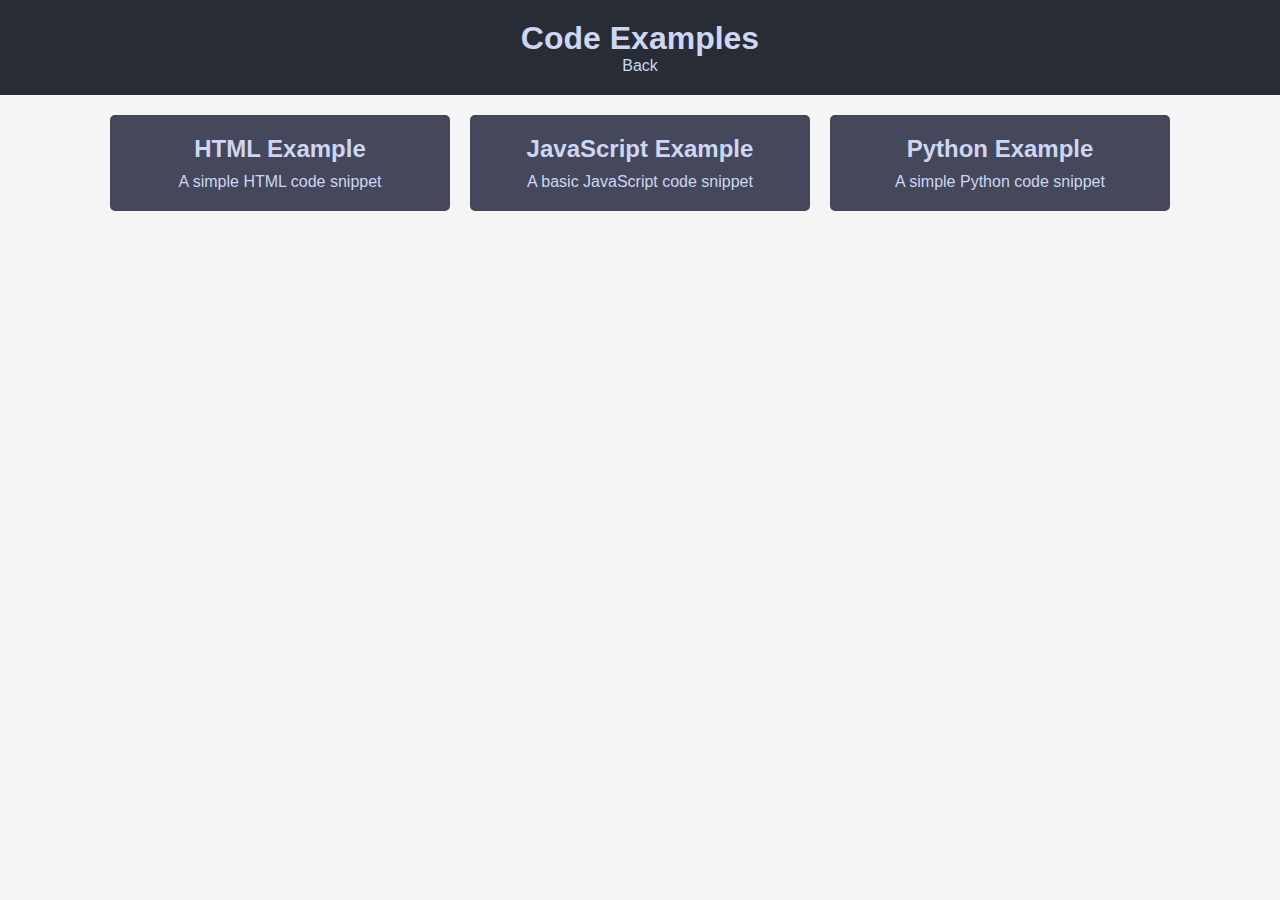
<file: code_examples.html>
<!DOCTYPE html>
<html lang="en">
<head>
    <meta charset="UTF-8">
    <meta name="viewport" content="width=device-width, initial-scale=1.0">
    <title>Code Examples</title>
    <style>
        body {
            font-family: Arial, sans-serif;
            background-color: #f5f5f5;
            margin: 0;
            padding: 0;
        }

        .header-content {
            text-align: center;
            padding: 20px;
            background-color: #282c34;
            color: #cdd6f4;
        }

        .header-content h1 {
            margin: 0;
        }

        .card-container {
            display: flex;
            flex-wrap: wrap;
            gap: 20px;
            justify-content: center;
            padding: 20px;
        }

        .card {
            background-color: #45475a;
            color: #cdd6f4;
            padding: 20px;
            border-radius: 5px;
            width: 300px;
            text-align: center;
            text-decoration: none;
            transition: background-color 0.3s ease;
        }

        .card:hover {
            background-color: #89b4fa;
        }

        .card h2 {
            margin: 0;
        }

        .card p {
            margin: 10px 0 0;
        }
    </style>
</head>
<body>

    <header>
        <div class="header-content">
            <h1>Code Examples</h1>
            <nav>
                <a href="index.html" style="color: #cdd6f4; text-decoration: none;">Back</a>
            </nav>
        </div>
    </header>

    <main>
        <div class="card-container">
            <a href="html_example.html" class="card">
                <h2>HTML Example</h2>
                <p>A simple HTML code snippet</p>
            </a>

            <a href="javascript_example.html" class="card">
                <h2>JavaScript Example</h2>
                <p>A basic JavaScript code snippet</p>
            </a>

            <a href="python_example.html" class="card">
                <h2>Python Example</h2>
                <p>A simple Python code snippet</p>
            </a>
        </div>
    </main>

</body>
</html>
</file>
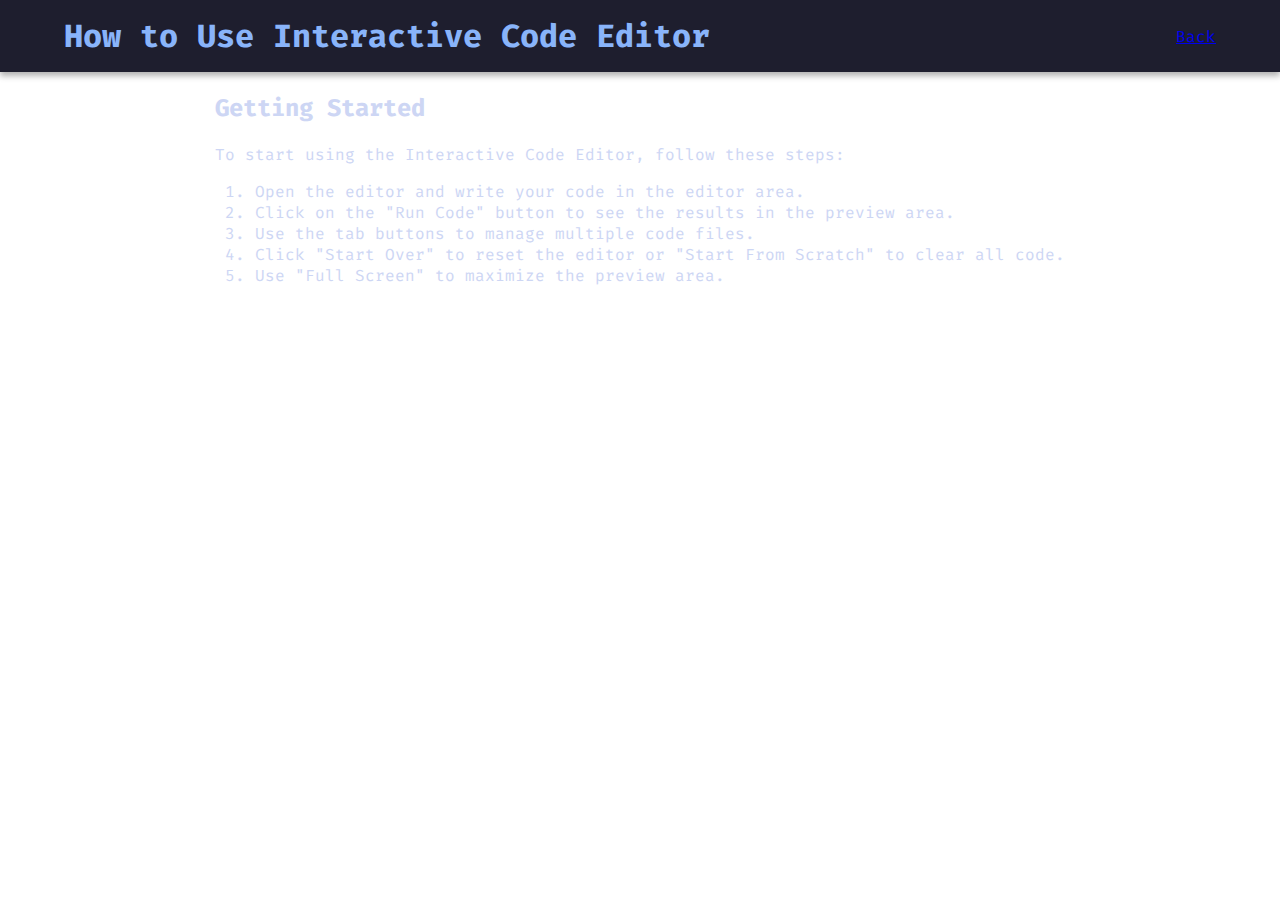
<file: how-to-use.html>
<!DOCTYPE html>
<html lang="en">
<head>
    <meta charset="UTF-8">
    <meta name="viewport" content="width=device-width, initial-scale=1.0">
    <title>How to Use</title>
    <link rel="stylesheet" href="styles.css">
</head>
<body>
    <header>
        <div class="header-content">
            <h1>How to Use Interactive Code Editor</h1>
            <nav>
                <a href="index.html" class="back-btn">Back</a>
            </nav>
        </div>
    </header>
    <main>
        <h2>Getting Started</h2>
        <p>To start using the Interactive Code Editor, follow these steps:</p>
        <ol>
            <li>Open the editor and write your code in the editor area.</li>
            <li>Click on the "Run Code" button to see the results in the preview area.</li>
            <li>Use the tab buttons to manage multiple code files.</li>
            <li>Click "Start Over" to reset the editor or "Start From Scratch" to clear all code.</li>
            <li>Use "Full Screen" to maximize the preview area.</li>
        </ol>
    </main>
</body>
</html>
</file>
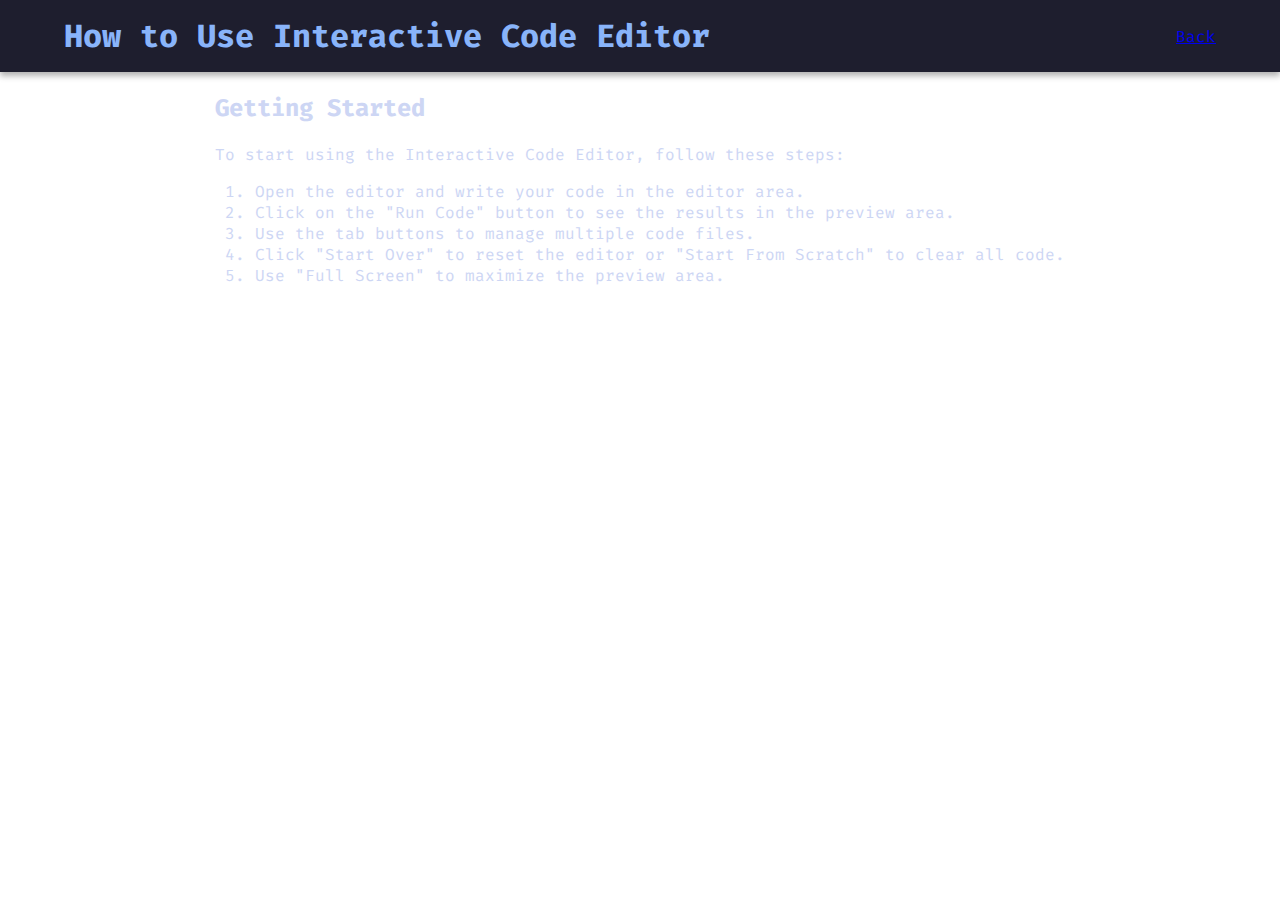
<file: how_to_use.html>
<!DOCTYPE html>
<html lang="en">
<head>
    <meta charset="UTF-8">
    <meta name="viewport" content="width=device-width, initial-scale=1.0">
    <title>How to Use</title>
    <link rel="stylesheet" href="styles.css">
</head>

<body>

    <header>
        <div class="header-content">
            <h1>How to Use Interactive Code Editor</h1>
            <nav>
                <a href="index.html" class="back-btn">Back</a>
            </nav>
        </div>
    </header>

    <main>
        <h2>Getting Started</h2>
        <p>To start using the Interactive Code Editor, follow these steps:</p>
        <ol>
            <li>Open the editor and write your code in the editor area.</li>
            <li>Click on the "Run Code" button to see the results in the preview area.</li>
            <li>Use the tab buttons to manage multiple code files.</li>
            <li>Click "Start Over" to reset the editor or "Start From Scratch" to clear all code.</li>
            <li>Use "Full Screen" to maximize the preview area.</li>
        </ol>
    </main>
    
</body>
</html>
</file>
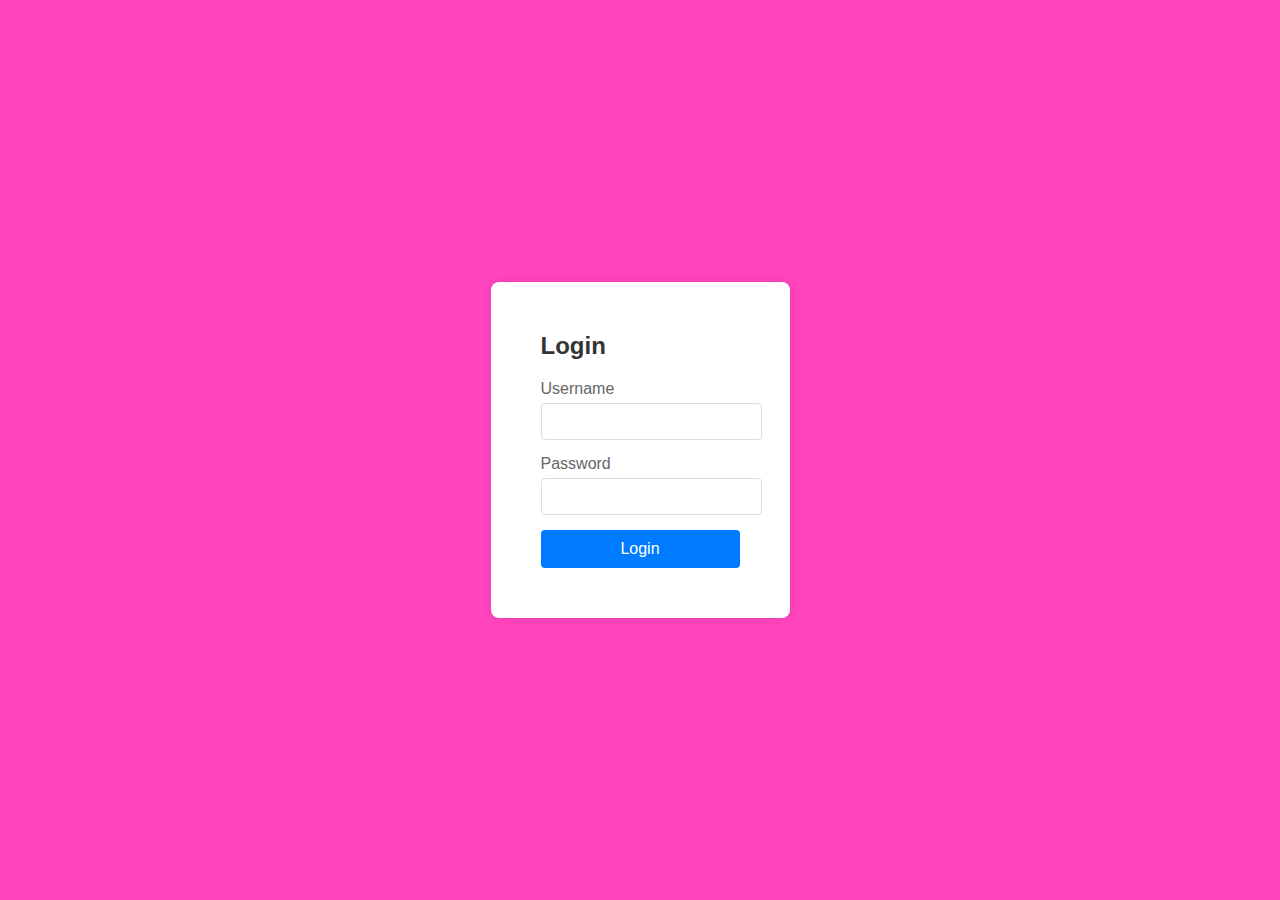
<file: Code_Example_Folder/simple_login_page/loginpage.html>
<!DOCTYPE html>
<html lang="en">
<head>
    <meta charset="UTF-8">
    <meta name="viewport" content="width=device-width, initial-scale=1.0">
    <title>Login Page</title>
    <style>
        body {
            font-family: Arial, sans-serif;
            display: flex;
            justify-content: center;
            align-items: center;
            height: 100vh;
            margin: 0;
            background-color: #ff44be;
        }
        .login-container {
            background: #fff;
            padding: 50px;
            border-radius: 8px;
            box-shadow: 0 0 10px rgba(0, 0, 0, 0.1);
        }
        h2 {
            margin: 0 0 20px;
            color: #333;
        }
        .input-group {
            margin-bottom: 15px;
        }
        .input-group label {
            display: block;
            margin-bottom: 5px;
            color: #666;
        }
        .input-group input {
            width: 100%;
            padding: 10px;
            border: 1px solid #ddd;
            border-radius: 4px;
        }
        .btn {
            width: 100%;
            padding: 10px;
            border: none;
            border-radius: 4px;
            background-color: #007bff;
            color: #fff;
            font-size: 16px;
            cursor: pointer;
        }
        .btn:hover {
            background-color: #0056b3;
        }
    </style>
</head>
<body>
    <div class="login-container">
        <h2>Login</h2>
        <form>
            <div class="input-group">
                <label for="username">Username</label>
                <input type="text" id="username" name="username" required>
            </div>
            <div class="input-group">
                <label for="password">Password</label>
                <input type="password" id="password" name="password" required>
            </div>
            <button type="submit" class="btn">Login</button>
        </form>
    </div>
</body>
</html>
</file>
<file: styles.css>
/* Importing Google Fonts */
@import url('https://fonts.googleapis.com/css2?family=Fira+Code:wght@400;700&display=swap');

/* Basic body styling */
body {
    font-family: 'Fira Code', monospace;
    background-color: #ffffff;
    color: #cdd6f4;
    padding: 0;
    display: flex;
    flex-direction: column;
    align-items: center;
    margin: 0;
}

/* Header styling */
header {
    width: 100%;
    background-color: #1e1e2e;
    padding: 15px 0;
    display: flex;
    justify-content: center;
    box-shadow: 0 4px 6px rgba(0, 0, 0, 0.3);
    position: sticky;
    top: 0;
    z-index: 1000;
}

/* Header content */
.header-content {
    width: 90%;
    max-width: 1200px;
    display: flex;
    justify-content: space-between;
    align-items: center;
}

header h1 {
    color: #89b4fa;
    margin: 0;
}

/* Navigation styling */
nav {
    display: flex;
    gap: 10px;
}

.github-btn, .how-to-use-btn, button {
    background-color: #89b4fa;
    color: #1e1e2e;
    border: none;
    padding: 15px;
    text-decoration: none;
    border-radius: 5px;
    font-size: 16px;
    font-weight: bold;
    transition: background-color 0.3s ease;
    text-align: center;
}

.github-btn:hover, .how-to-use-btn:hover, button:hover {
    background-color: #b4befe;
}

/* Main container styling */
.container {
    width: 90%;
    max-width: 100%;
    display: flex;
    flex-direction: column;
    align-items: center;
}

h1 {
    text-align: center;
    color: #89b4fa;
    margin-bottom: 5px;
}

/* Tab container */
.tab-container {
    display: flex;
    justify-content: flex-start;
    width: 100%;
    margin-bottom: 0;
    flex-wrap: wrap;
}

.tab {
    background-color: #45475a;
    color: #cdd6f4;
    border: none;
    padding: 10px 20px;
    cursor: pointer;
    border-radius: 5px 5px 0 0;
    margin-right: 5px;
}

.tab.active {
    background-color: #89b4fa;
    color: #1e1e2e;
}

.tab-close {
    margin-left: 10px;
    font-size: 15px;
    cursor: pointer;
}
.tab-close:hover {
    color: rgb(255, 34, 34) !important; /* close button will highlight red on hover */
    font-size: 20px; /* close button will grow a bit on hover */
}
/* Code editor and preview container */
.editor-container {
    display: flex;
    width: 100%;
    height: 700px;
    margin-bottom: 20px;
}

#preview {
    background-color: #282c34; /* Fixed background color for the editor even when you add new tab */
}

/* Main Code Editor and Preview */
#editor, #preview {
    flex: 1;
    height: 100%;
    border: 1px solid #45475a;
    border-radius: 5px;
    transition: height 0.3s ease;
}

/* Button container */
.button-container {
    display: flex;
    justify-content: center;
    width: 100%;
    margin: 10px 0 20px;
    gap: 20px;
}

/* Specific button styles */
#addTabBtn {
    background-color: #a6e3a1;
}

#addTabBtn:hover {
    background-color: #94e2d5;  /* add tab button transition color */
    color: rgb(0, 0, 0);        /* + icon will turn black on hover */
}

#startOverBtn, #startFromScratchBtn {
    background-color: #f38ba8;
}

#startOverBtn:hover, #startFromScratchBtn:hover {
    background-color: #eba0ac;
}

#fullScreenBtn, #downloadBtn {
    background-color: #fab387;
}

#fullScreenBtn:hover, #downloadBtn:hover {
    background-color: #f9e2af;
}

/* My name link button */
#creator_name_link {
    font-size: 15px;
    text-decoration: none;
    color: white;
    background-color: #424242;
    padding: 5px 5px;
    border-radius: 5px;
    display: inline-block;
    margin-top: 0px;
    margin-bottom: 10px;
}

#creator_name_link:hover {
    background-color: #005abb;
}

/* Dark mode styling */
body.dark-mode {
    background-color: #1e1e1e;
    color: #ffffff;
}

.dark-mode button, .dark-mode a {
    color: #ffffff;
}

.dark-mode .github-btn, .dark-mode .how-to-use-btn {
    background-color: #44475a;
}

.dark-mode .github-btn:hover, .dark-mode .how-to-use-btn:hover {
    background-color: #6272a4;
}

/* Full-screen preview styling */
.fullscreen-preview {
    position: fixed;
    top: 0;
    left: 0;
    width: 100vw;
    height: 100vh;
    z-index: 9999;
}

/* Focus mode styling */
.focus-mode header, .focus-mode h1, .focus-mode #creator_name_link, .focus-mode .tab-container {
    display: none;
}

.focus-mode .editor-container {
    height: 100vh;
    padding: 0;
    margin: 0;
}

.focus-mode #editor, .focus-mode #preview {
    height: 100vh;
}

/* Background Color Picker */
.theme-picker {
    margin: 20px;
    display: flex;
    align-items: center;
    gap: 10px;
}

#bgColorPicker {
    padding: 0.5px;
}

#resetColorBtn {
    padding: 5px 10px;
    background-color: #89b4fa;
    color: #1e1e2e;
    border: none;
    border-radius: 5px;
    cursor: pointer;
    font-weight: bold;
}

#resetColorBtn:hover {
    background-color: #b4befe;
}
</file>
